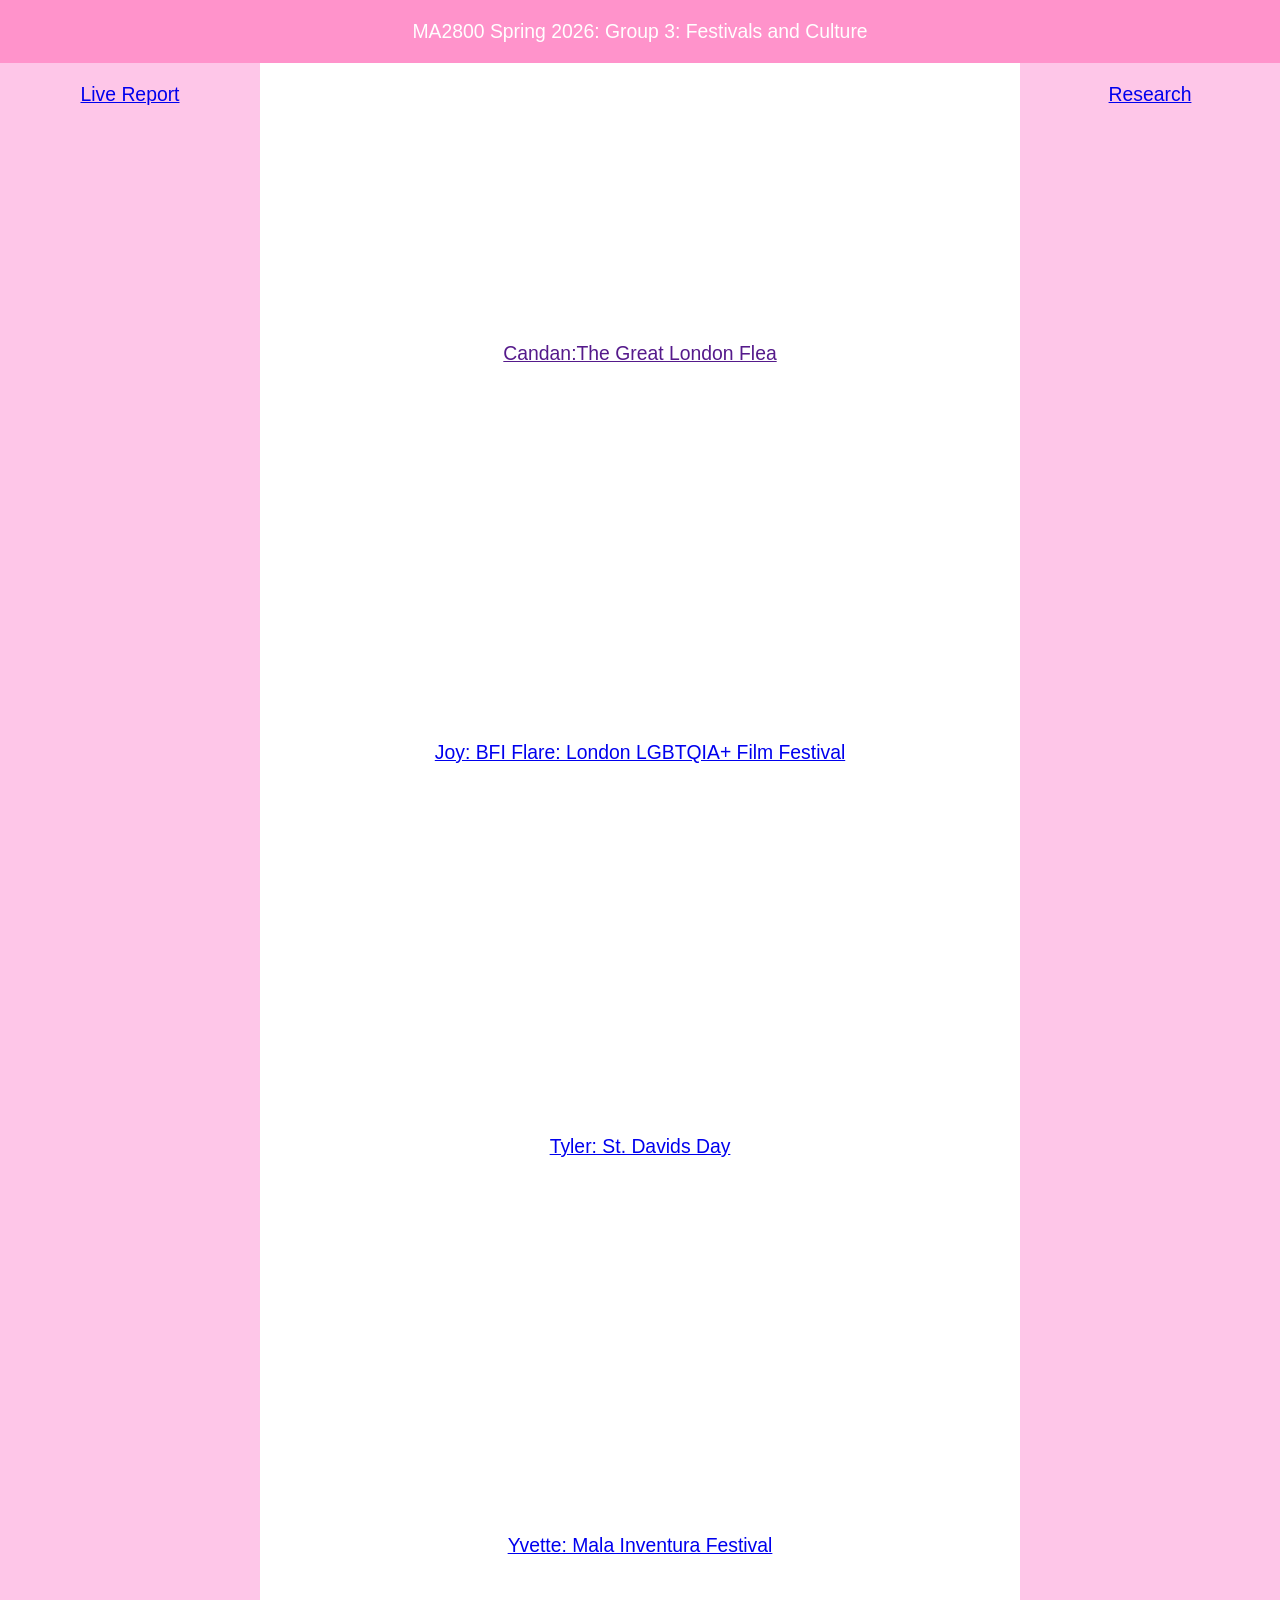
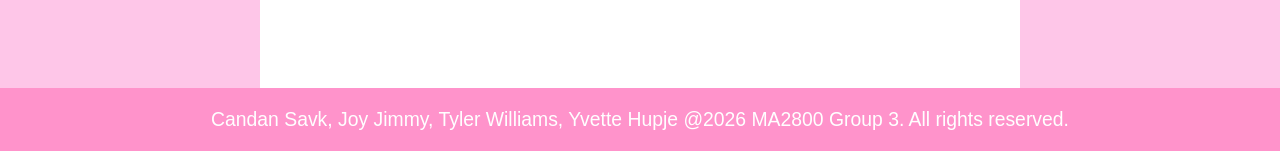
<file: index.html>
<html>
  <head>
    <link rel="stylesheet" href="style.css" />

    <style type="text/css">
      * {
        box-sizing: border-box;
      }
    </style>
  </head>

  <body class="main">
    <header>
    MA2800 Spring 2026: Group 3: Festivals and Culture
    </header>

    <div class="main-body">
      <section class="main-content">
        <iframe width="400" height="240" src="https://www.youtube.com/embed/MwgnPuH23oo?si=oP22Z-iyDde0y4Ge" title="YouTube video player" frameborder="0" allow="accelerometer; autoplay; clipboard-write; encrypted-media; gyroscope; picture-in-picture; web-share" referrerpolicy="strict-origin-when-cross-origin" allowfullscreen></iframe>

        <p>
          <a href="" target="_blank"
            >Candan:The Great London Flea</a
          >
        </p>
        <br />
        <br />
        <br />
        <br />
        
        <p>
          <iframe width="400" height="240" src="https://www.youtube.com/embed/q91mUZOdz9M?si=iLhKg0Ld6Frza1TM" title="YouTube video player" frameborder="0" allow="accelerometer; autoplay; clipboard-write; encrypted-media; gyroscope; picture-in-picture; web-share" referrerpolicy="strict-origin-when-cross-origin" allowfullscreen></iframe>
          <a href="https://youtu.be/q91mUZOdz9M?si=_2A2G_LyhDmpzcwh" target="_blank"
            > <br>Joy: BFI Flare: London LGBTQIA+ Film Festival</a>
        </p>
        <br />
        <br />
        <br />
        <br />
        

        <p>
          <iframe width="400" height="240" src="https://www.youtube.com/embed/0XEESbfDkUA?si=VGkmqCi-B7JJirwX" title="YouTube video player" frameborder="0" allow="accelerometer; autoplay; clipboard-write; encrypted-media; gyroscope; picture-in-picture; web-share" referrerpolicy="strict-origin-when-cross-origin" allowfullscreen></iframe>
          <br>
          <a href="https://youtu.be/0XEESbfDkUA?si=8NpjrvzKoIWsjPys" target="_blank"
            >Tyler: St. Davids Day</a
          >
        </p>
        <br />
        <br />
        <br />
        <br />
<p>
          <iframe width="400" height="240" src="https://www.youtube.com/embed/TctY9Y2H3cI?si=xV-ucTivPzJYhFNB" title="YouTube video player" frameborder="0" allow="accelerometer; autoplay; clipboard-write; encrypted-media; gyroscope; picture-in-picture; web-share" referrerpolicy="strict-origin-when-cross-origin" allowfullscreen></iframe>          
          <a href="https://www.youtube.com/watch?v=TctY9Y2H3cI" target="_blank"
            >
            <br> 
            Yvette: Mala Inventura Festival</a
          >
        </p>
        <p>
         
        

       

        <p>
          <a
            href=""
            target="_blank"
            ></a
          >
        </p>

        <br /><br /><br /><br />

      </section>

      <div class="main-sidebar-1 hg-sidebar">
        <a href="index.html">Live Report</a>
      </div>

      <div class="main-sidebar-2 hg-sidebar">
        <a href="research.html">Research</a>
      </div>
    </div>

    <footer>
     Candan Savk, Joy Jimmy, Tyler Williams, Yvette Hupje
     @2026 MA2800 Group 3. All rights reserved.
  </body>
</html>
</file>
<file: style.css>
html, body {
margin: 0;
padding: 0;
font-family: 'Arial', sans-serif;				
font-size: 1.1em;
text-align: center;
color: #FFFFFF;
			}

.main header,
.main footer,
.hg-sidebar,
.main-content {
	
	padding: 20px;

}


.main header,
.main footer {
background: #ff93cb;
			}

.hg-sidebar {
background: #fec6e8;
			}

			/**
			 * Flex things:
			 * — Mobile first
			 * — Responsive
			 */

.main {
min-height: 100vh;
}

.main,
.main-body {
        
display: flex;
flex: 1 1 auto;
flex-direction: column;
}

.main-content {
	flex: 1 1 auto;
    color: #6b5c5c;
			}

@media (min-width: 768px) {

.main-sidebar-1 {
order: -1;
		}
            
.main-body {
flex-direction: row;
	}
        
.hg-sidebar {
flex: 0 0 260px;
}
        
}
</file>
